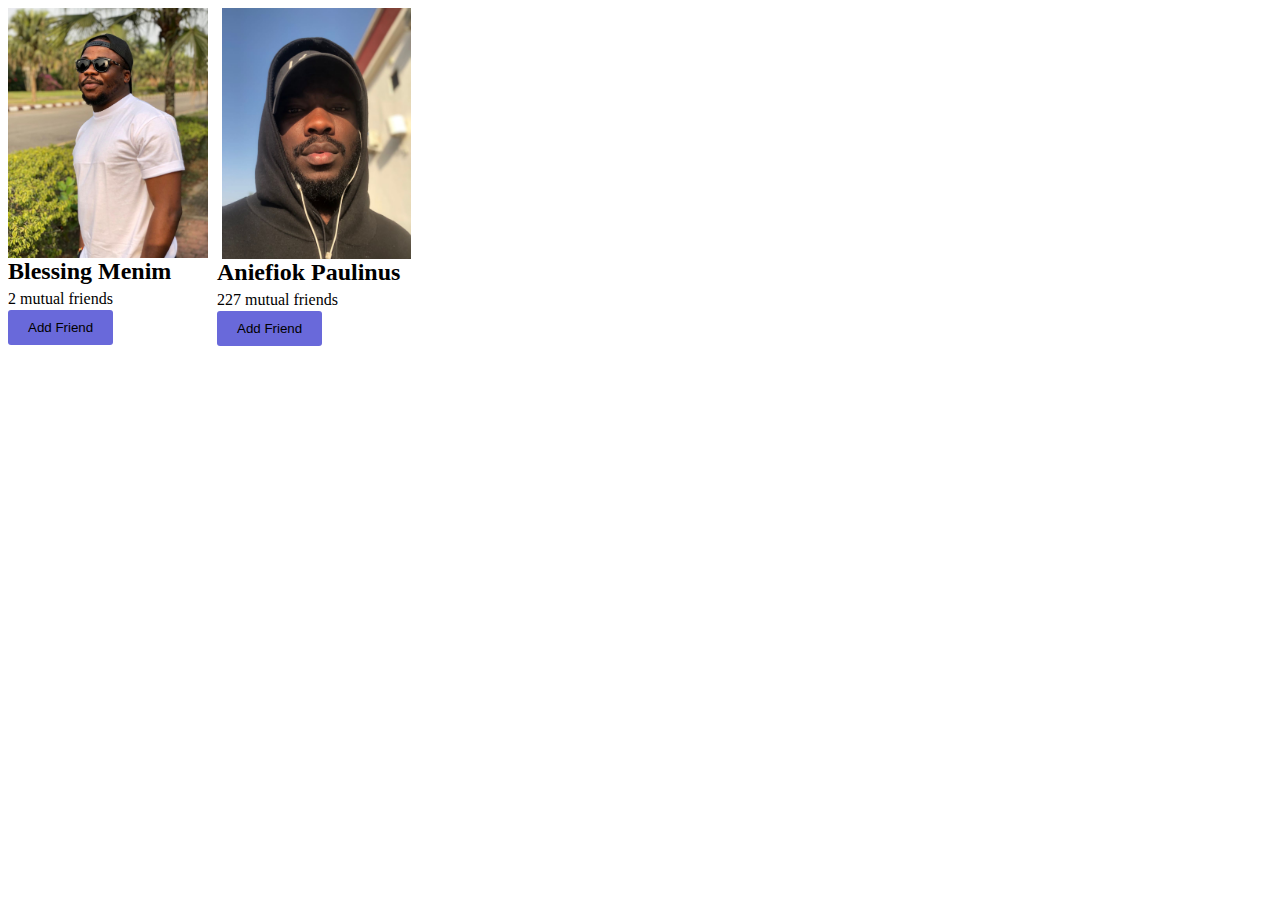
<file: requests.html>
<!DOCTYPE html>
<html>
    <head>
    <title></title>
    <style>
        .olu{
            width: 200px;
            display: inline-block;
            vertical-align: top;
        }
        .myk{
            width: 189px;
            display: inline-block;
            vertical-align: top;
            margin-left: 5px;
            
        }
        p{
            margin-top: 0;
            margin-bottom: 2px;
            text-decoration: solid;
        }
        h2{
            margin-top: 0;
            margin-bottom: 5px;
        }
        .friend{
            background-color: rgb(105, 105, 218);
            padding-left: 20px;
            padding-right: 20px;
            padding-top: 10px;
            padding-bottom: 10px;
            border-radius: 3px;
            border: none;
            cursor: pointer;
        }

    </style>
    </head>
    <body>
        <div class="olu">
            <img class="olu" src="images/olu.jpg">
        <h2><strong>Blessing Menim</strong></h2>
        <p>2 mutual friends</p>
        <button class="friend">Add Friend</button>
        </div>

        <div class="myk">
            <img class="myk" src="images/myk.jpg">
        <h2><strong>Aniefiok Paulinus</strong></h2>
        <p>227 mutual friends</p>
        <button class="friend">Add Friend</button>
        </div>
    </body>
    
</html>
</file>
